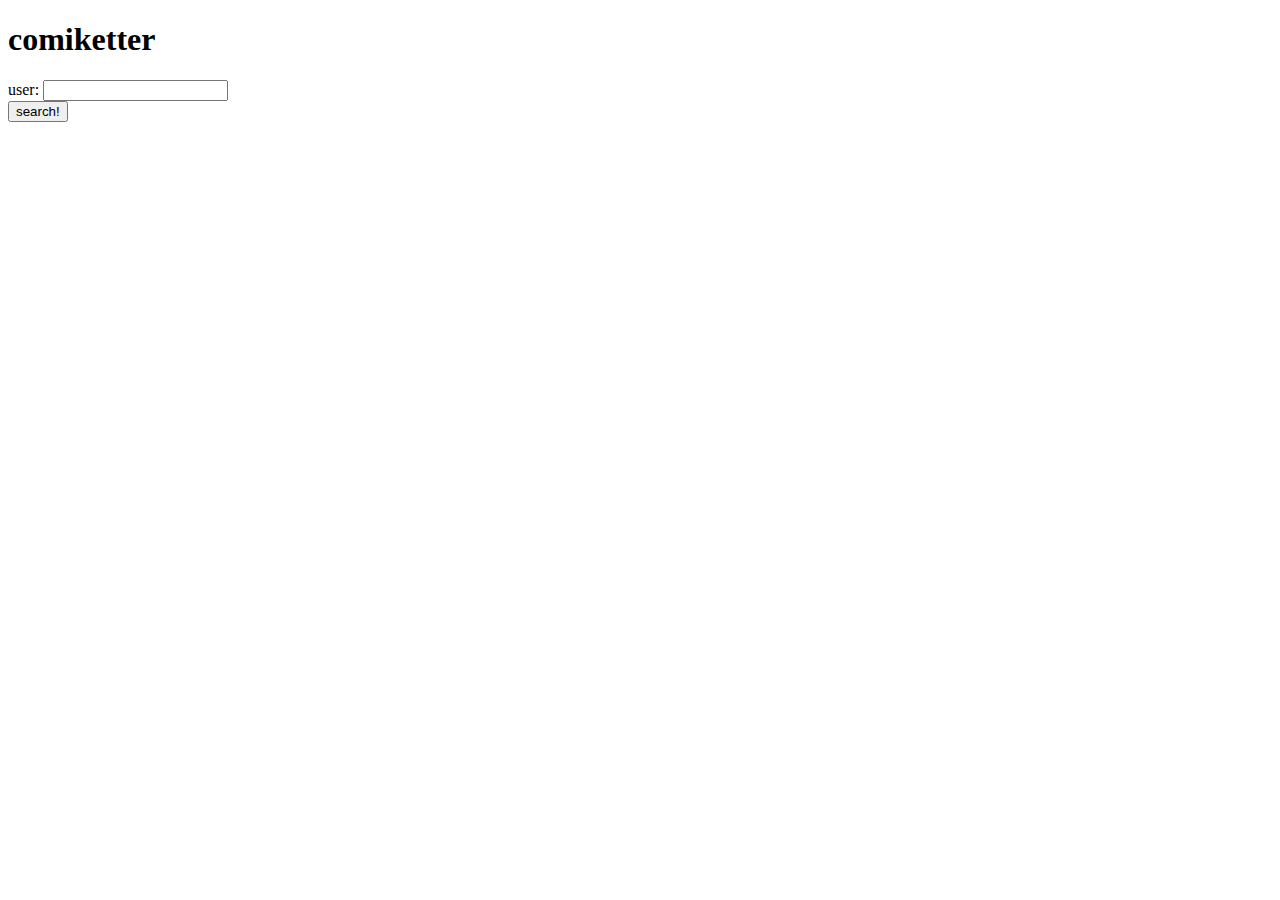
<file: comiketter/templates/index.html>
<!DOCTYPE html PUBLIC "-//W3C//DTD XHTML 1.1//EN"
	"http://www.w3.org/TR/xhtml11/DTD/xhtml11.dtd">
<html>
	<head><title>comiketter</title></head>
	<body>
		<h1>comiketter</h1>
		<form action="search" method="get">
			user: <input name="name", type="text", size="20" /><br />
			<input type="submit" value="search!">
		</form>
	</body>
</html>
</file>
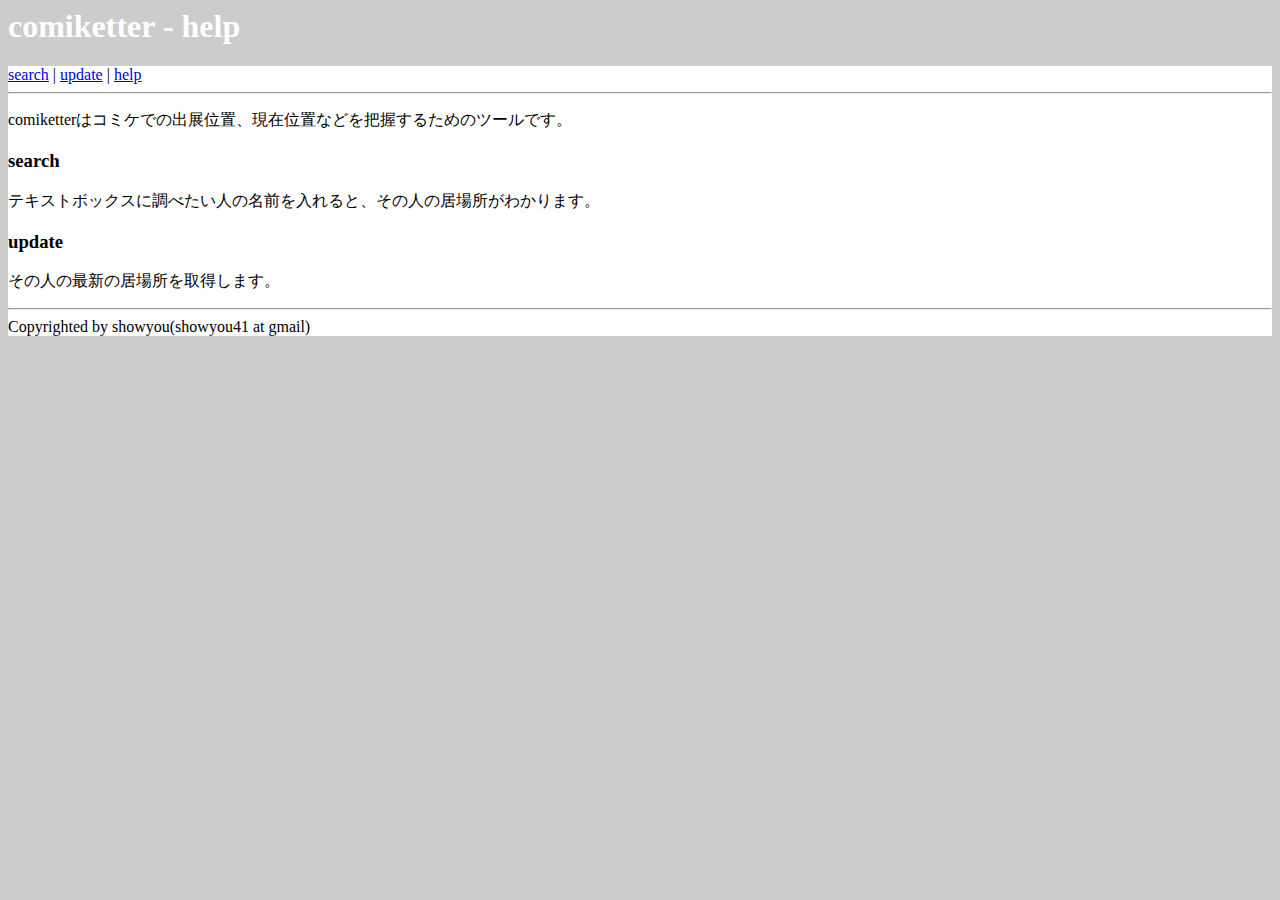
<file: comiketter/public/help.html>
<!DOCTYPE html PUBLIC "-//W3C//DTD XHTML 1.1//EN"http://www.w3.org/TR/xhtml11/DTD/xhtml11.dtd">
<html>
	<head>
		<title>comiketter</title>
		<link rel="stylesheet" type="text/css" href="./comiketter.css" media="screen" />
	</head>
	<body>
		<h1>comiketter - help</h1>
		<div id="contents">
			<div id="menu"><a href="index">search</a> | <a href="update">update</a> | <a href="help.html">help</a></div><hr />
			<p>comiketterはコミケでの出展位置、現在位置などを把握するためのツールです。</p>
			<h3>search</h3>
			<p>テキストボックスに調べたい人の名前を入れると、その人の居場所がわかります。</p>
			<h3>update</h3>
			<p>その人の最新の居場所を取得します。</p>
			<hr />
			<div id="copyright">Copyrighted by showyou(showyou41 at gmail)</div>
		</div>	
	</body>
</html>
</file>
<file: comiketter/public/comiketter.css>
#uname{
	font-size:140%;
}

#upos{
	font-size:140%;
}

#update{
	font-size:75%;
	color:#444444;
	background-color:#eeeeee;
}

body{
    background-color:#cccccc;
}

h1{
	//border-left:4px solid black;
	//border-right:1px solid black;
	//background-color:#ffffff;
	color:#ffffff;
}

#menu{

}

#contents{
	background-color:#ffffff;
}
.message{
    //background-color:#ffffff;
	margin:0.2em;
}

form{
	border:black dotted 1px;
    //background-color:#eeeeee;
	margin:1em;
}
</file>
